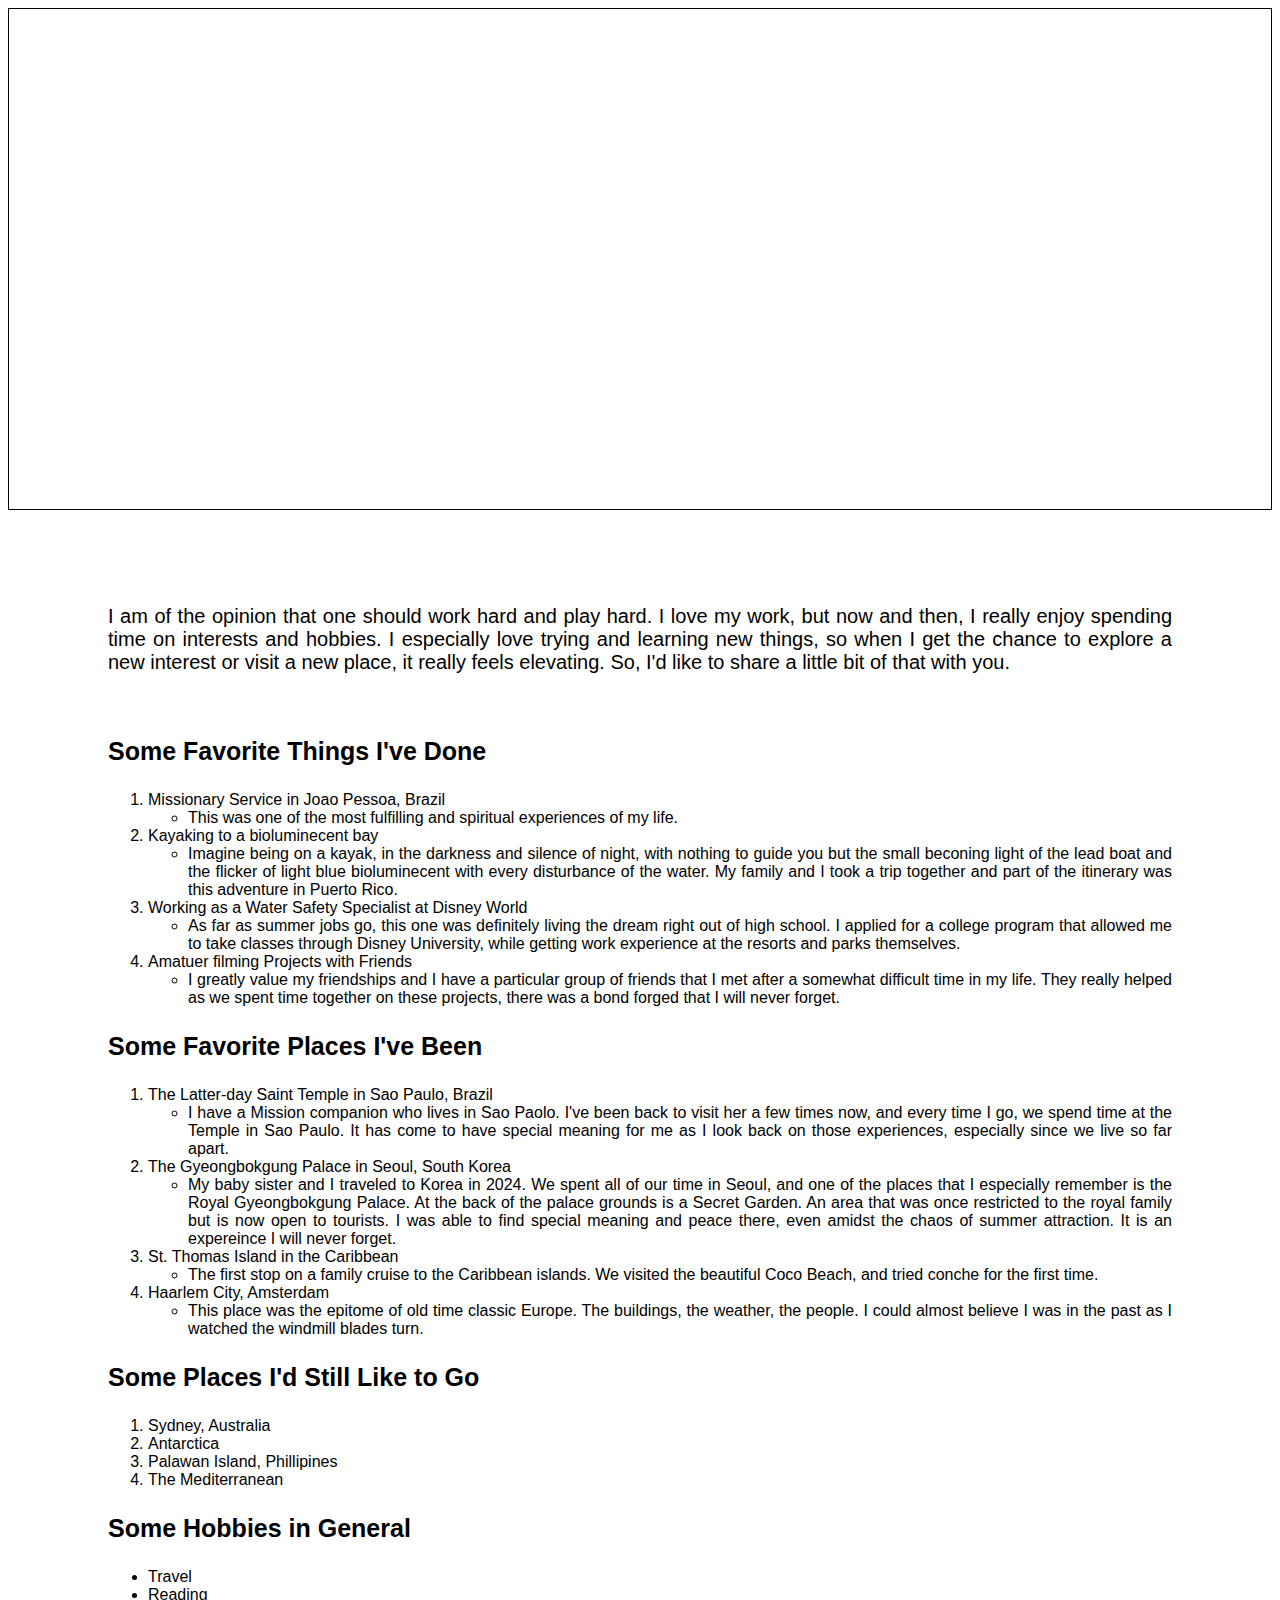
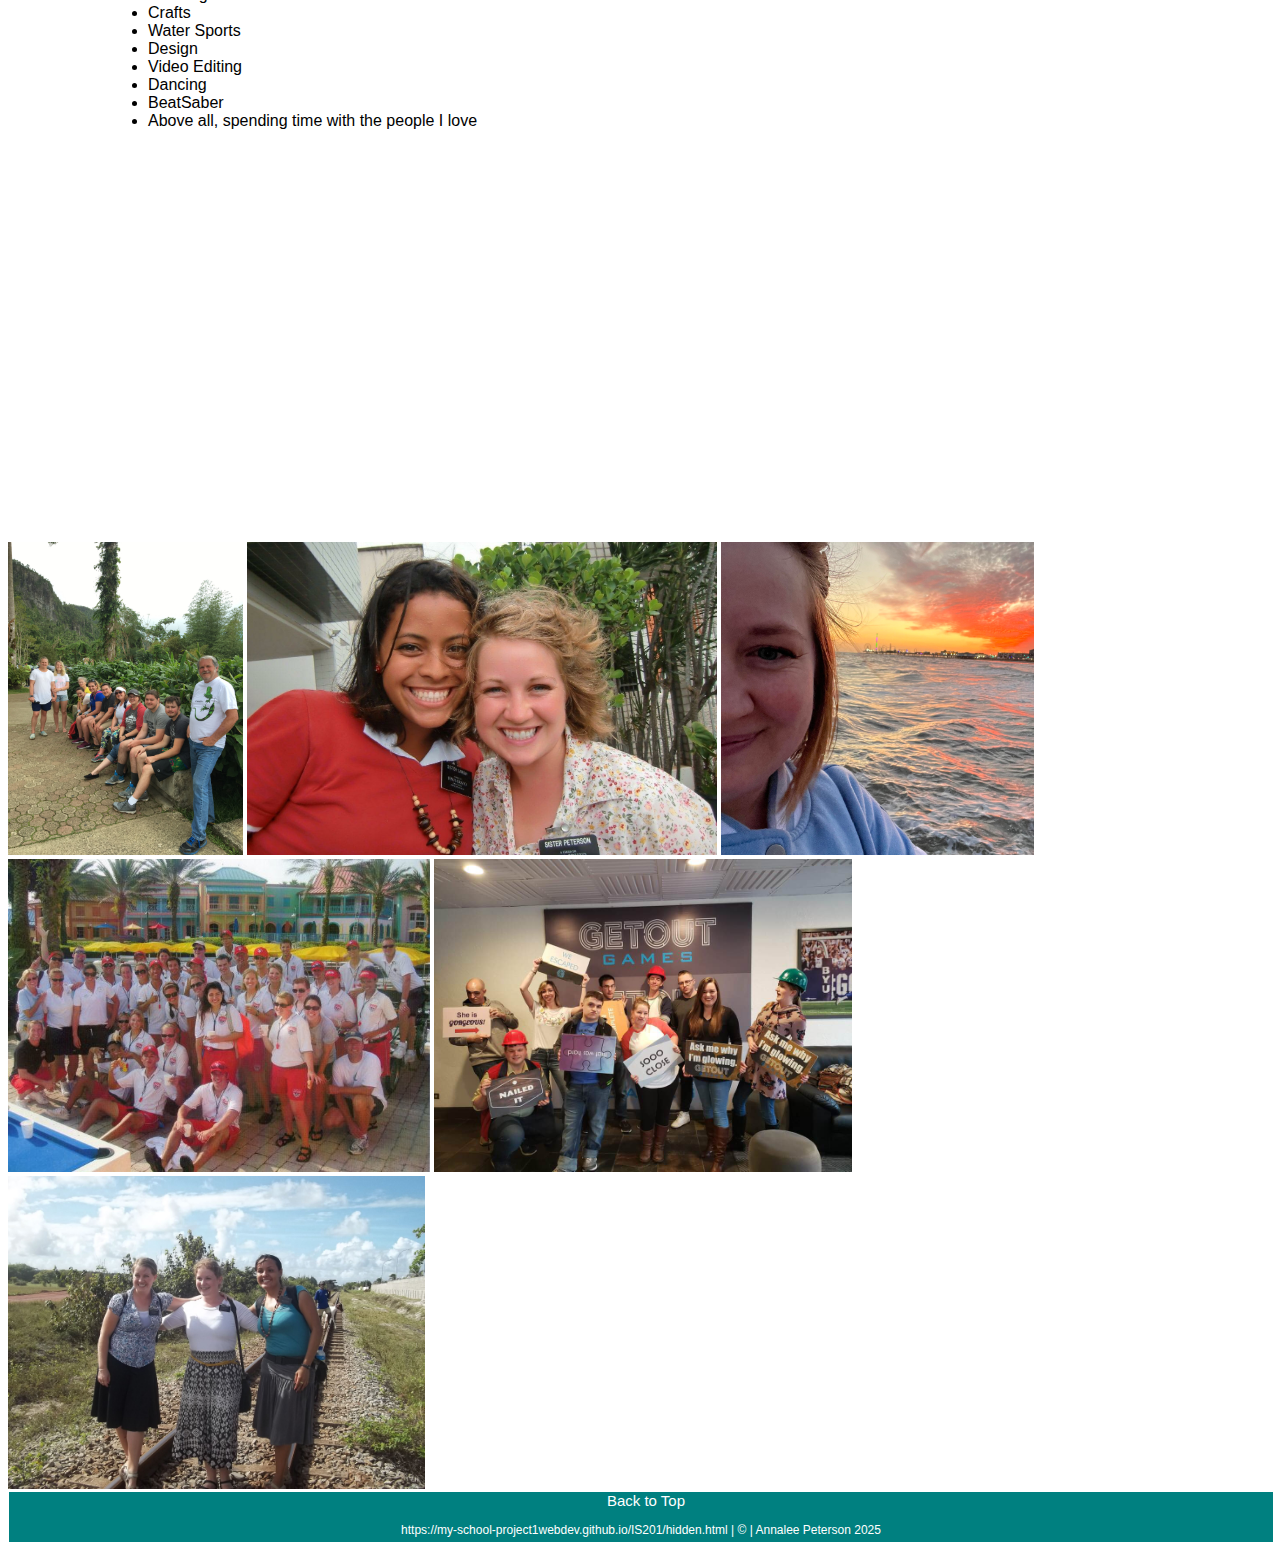
<file: hidden.html>
<!DOCTYPE html>
<html lang="en">
<head>
    <meta charset="UTF-8">
    <meta name="viewport" content="width=device-width, initial-scale=1.0">
    <title>Me outside of Work</title>
    <link href="css/hiddenstyles.css" rel="stylesheet" />
</head>
<body>
    <!-- connect to my other pages -->
    <header>
        <div class="header" style="background-image: url(https://img.freepik.com/premium-vector/abstract-grunge-world-map-background_47840-1472.jpg);">
            <div class="linkstoprofpage">
                <a href="index.html">Home | </a> 
                <a href="education.html">Education | </a>
                <a href="experience.html">Experience | </a>
                <a href="skills.html">Skills | </a>
                <a href="contact.html">Contact </a>
            </div>
            <!-- <a><span class="fontbigger">Quick Navigation</span></a><br> -->
            
            <div class="quicknavinpage">
                <p>&nbsp;</p>
                <a href="#favt">Favorite Things</a><br>
                <p>&nbsp;</p>
                <a href="#favp">Favorite Places</a><br>
                <p>&nbsp;</p>
                <a href="#somp">Places I'll Go</a><br>
                <p>&nbsp;</p>
                <a href="#somh">Things I Do</a><br><br>
            </div>
            <br><br><br><br>
            <!-- what I want the header to do 
                1. At least one image (background image)
                2. A custom background color or image-->
            <div style="width: 50%; margin: auto;">
                <h1 class="pageheading">You Found The Me Page!</h1>            
                <h2>Here is a little bit about me outside of work.</h2>
            </div>  
        </div>
    </header>

    <!-- the stuff I want in the main body of the page 
        1. An unordered list embedded in an ordered list
        2. An embedded YouTube video 
        3. Add background images to list titles...? then post content underneith?-->
    <div class="maincontent">
        <p>I am of the opinion that one should work hard and play hard. I love my work, but now and then, I really enjoy spending time on interests and hobbies.
            I especially love trying and learning new things, so when I get the chance to explore a new interest or visit a new place, it really feels elevating.
            So, I'd like to share a little bit of that with you.</p><br>
        <h3 id="favt">Some Favorite Things I've Done</h3>
            <ol>
                <li>Missionary Service in Joao Pessoa, Brazil
                    <ul>
                        <li>This was one of the most fulfilling and spiritual experiences of my life.</li>
                    </ul>
                </li>
                <li>Kayaking to a bioluminecent bay
                    <ul>
                        <li>Imagine being on a kayak, in the darkness and silence of night, with nothing to guide you but the small beconing light of the lead boat
                            and the flicker of light blue bioluminecent with every disturbance of the water. My family and I took a trip together and part of the 
                            itinerary was this adventure in Puerto Rico.</li>
                    </ul>
                </li>
                <li>Working as a Water Safety Specialist at Disney World
                    <ul>
                        <li>As far as summer jobs go, this one was definitely living the dream right out of high school. I applied for a college program that allowed 
                            me to take classes through Disney University, while getting work experience at the resorts and parks themselves.</li>
                    </ul>
                </li>
                <li>Amatuer filming Projects with Friends
                    <ul>
                        <li>I greatly value my friendships and I have a particular group of friends that I met after a somewhat difficult time in my life. They really helped 
                            as we spent time together on these projects, there was a bond forged that I will never forget.
                        </li>
                    </ul>
                </li>
            </ol>
        <h3 id="favp">Some Favorite Places I've Been</h3>
            <ol>
                <li>The Latter-day Saint Temple in Sao Paulo, Brazil
                    <ul>
                        <li>I have a Mission companion who lives in Sao Paolo. I've been back to visit her a few times now, and every time I go, we spend time at the Temple in Sao Paulo.
                            It has come to have special meaning for me as I look back on those experiences, especially since we live so far apart. 
                        </li>
                    </ul>
                </li>
                <li>The Gyeongbokgung Palace in Seoul, South Korea
                    <ul>
                        <li>My baby sister and I traveled to Korea in 2024. We spent all of our time in Seoul, and one of the places that I especially remember is the Royal Gyeongbokgung Palace.
                            At the back of the palace grounds is a Secret Garden. An area that was once restricted to the royal family but is now open to tourists. I was able to find special meaning 
                            and peace there, even amidst the chaos of summer attraction. It is an expereince I will never forget.
                        </li>
                    </ul>
                </li>
                <li>St. Thomas Island in the Caribbean
                    <ul>
                        <li>The first stop on a family cruise to the Caribbean islands. We visited the beautiful Coco Beach, and tried conche for the first time.</li>
                    </ul>
                </li>
                <li>Haarlem City, Amsterdam
                    <ul>
                        <li>This place was the epitome of old time classic Europe. The buildings, the weather, the people. I could almost believe I was in the past as I watched the windmill blades turn.</li>
                    </ul>
                </li>
            </ol>
        <h3 id="somp">Some Places I'd Still Like to Go</h3>
            <ol>
                <li>Sydney, Australia</li>
                <li>Antarctica</li>
                <li>Palawan Island, Phillipines</li>
                <li>The Mediterranean</li>
            </ol>
        <h3 id="somh">Some Hobbies in General</h3>
            <ul>
                <li>Travel</li>
                <li>Reading</li>
                <li>Crafts</li>
                <li>Water Sports</li>
                <li>Design</li>
                <li>Video Editing</li>
                <li>Dancing</li>
                <li>BeatSaber</li>
                <li>Above all, spending time with the people I love</li>
            </ul>
            <br>
            <div class='tableauPlaceholder' id='viz1764125230343' style='position: relative'>
                <noscript>
                    <a href='#'>
                        <img alt='MY 2025 Travels ' src='https:&#47;&#47;public.tableau.com&#47;static&#47;images&#47;My&#47;MyTravelsin2025&#47;MY2025Travels&#47;1_rss.png' style='border: none' />
                    </a>
                </noscript>
                <object class='tableauViz'  style='display:none;'>
                    <param name='host_url' value='https%3A%2F%2Fpublic.tableau.com%2F' /> 
                    <param name='embed_code_version' value='3' /> 
                    <param name='site_root' value='' />
                    <param name='name' value='MyTravelsin2025&#47;MY2025Travels' />
                    <param name='tabs' value='no' />
                    <param name='toolbar' value='yes' />
                    <param name='static_image' value='https:&#47;&#47;public.tableau.com&#47;static&#47;images&#47;My&#47;MyTravelsin2025&#47;MY2025Travels&#47;1.png' /> 
                    <param name='animate_transition' value='yes' />
                    <param name='display_static_image' value='yes' />
                    <param name='display_spinner' value='yes' />
                    <param name='display_overlay' value='yes' />
                    <param name='display_count' value='yes' />
                    <param name='language' value='en-US' />
                </object>
            </div>                
            <script type='text/javascript'>                    
            var divElement = document.getElementById('viz1764125230343');                    
            var vizElement = divElement.getElementsByTagName('object')[0];                    vizElement.style.width='1200px';vizElement.style.height='877px';                    
            var scriptElement = document.createElement('script');                    scriptElement.src = 'https://public.tableau.com/javascripts/api/viz_v1.js';                    vizElement.parentNode.insertBefore(scriptElement, vizElement);                
            </script>
            <br>
        <div class="container"><p><iframe width="560" height="315" src="https://www.youtube.com/embed/PTt26bs0yxw?si=0-7zMCgw7EvyWmpz" title="YouTube video player" frameborder="0" allow="accelerometer; autoplay; clipboard-write; encrypted-media; gyroscope; picture-in-picture; web-share" referrerpolicy="strict-origin-when-cross-origin" allowfullscreen></iframe>
            </p>            
        </div>
    </div>
    <img src="assets/img/Family_in_the_Caribbean.jpg" height="313" alt="Family_in_the_Caribbean">
    <img src="assets/img/AmazingCompanion_picture_mission_Brazil.jpg" height="313" alt="AmazingCompanion_picture_mission_Brazil">
    <img src="assets/img/to_the_cruise.jpg" height="313" alt="to_the_cruise">
    <img src="assets/img/working_in_florida.jpg" height="313" alt="working_in_florida">
    <img src="assets/img/hangin_with_amazing_friends.jpg" height="313" alt="hangin_with_amazing_friends">
    <img src="assets/img/on_the_mission.jpg" height="313" alt="on_the_mission">
    <!-- what I want the footer to do
        1. An on-page anchor (BACK TO TOP) -->    
    <div class="footer" style="background-color: teal;">
        <a href="#top" class="center">Back to Top</a><br>
        <br>https://my-school-project1webdev.github.io/IS201/hidden.html | &copy; | Annalee Peterson 2025
    </div>  

</body>
</html>
</file>
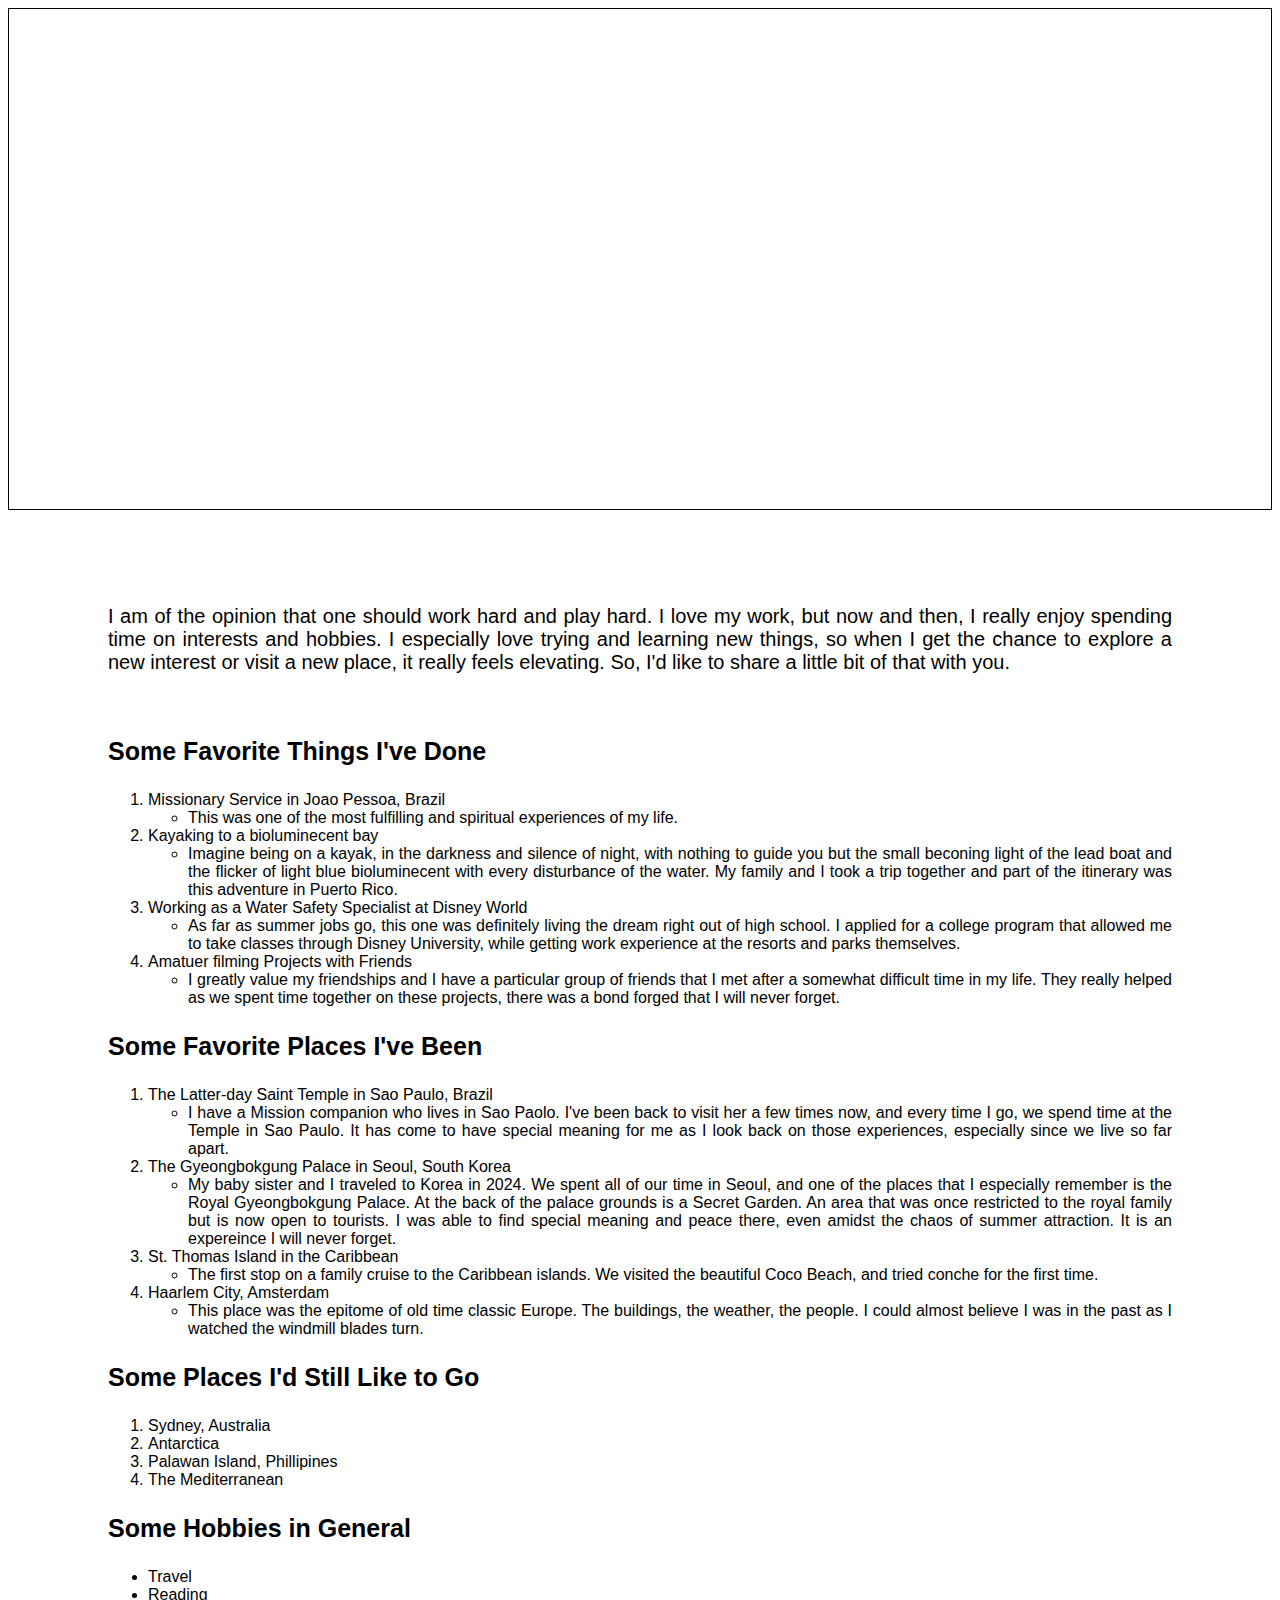
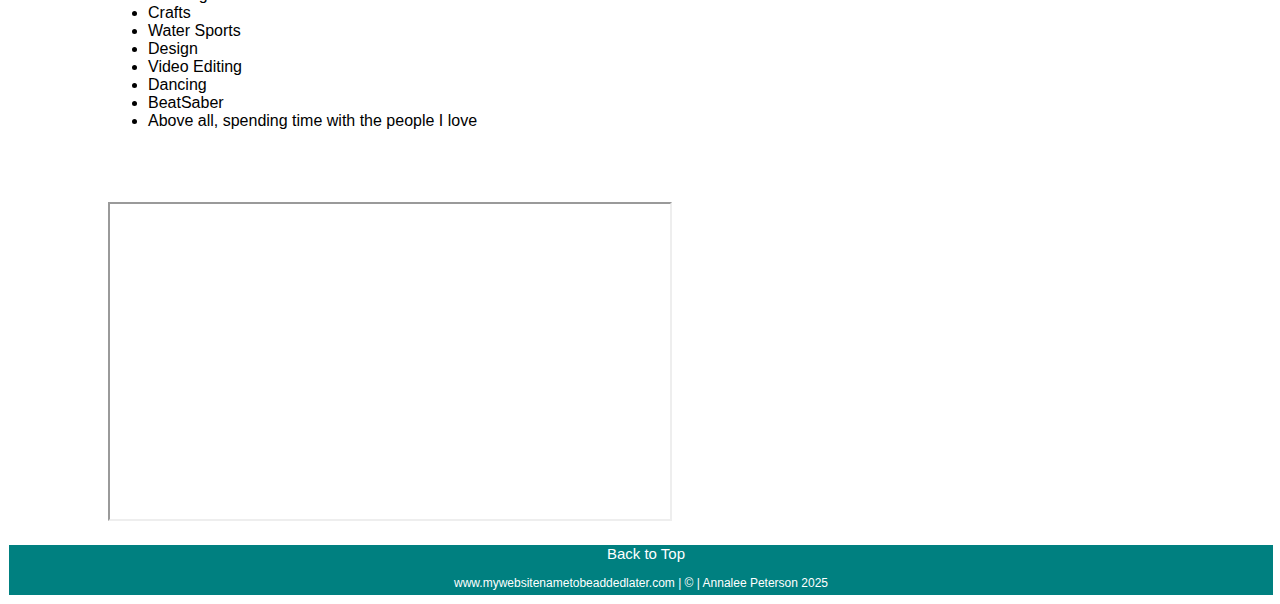
<file: scratch.html>
<!DOCTYPE html>
<html lang="en">
<head>
    <meta charset="UTF-8">
    <meta name="viewport" content="width=device-width, initial-scale=1.0">
    <title>Me outside of Work</title>
    <link href="css/scratch.css" rel="stylesheet" />
</head>
<body>
    <!-- connect to my other pages -->
    <header>
        <div class="header" style="background-image: url(https://img.freepik.com/premium-vector/abstract-grunge-world-map-background_47840-1472.jpg);">
            <div class="linkstoprofpage">
                <a href="index.html">Home | </a> 
                <a href="education.html">Education | </a>
                <a href="experience.html">Experience | </a>
                <a href="skills.html">Skills | </a>
                <a href="contact.html">Contact </a>
            </div>
            <!-- <a><span class="fontbigger">Quick Navigation</span></a><br> -->
            
            <div class="quicknavinpage">
                <p>&nbsp;</p>
                <a href="#favt">Favorite Things</a><br>
                <p>&nbsp;</p>
                <a href="#favp">Favorite Places</a><br>
                <p>&nbsp;</p>
                <a href="#somp">Places I'll Go</a><br>
                <p>&nbsp;</p>
                <a href="#somh">Things I Do</a><br><br>
            </div>
            <br><br><br><br>
            <!-- what I want the header to do 
                1. At least one image (background image)
                2. A custom background color or image-->
            <div style="width: 50%; margin: auto;">
                <h1 class="pageheading">You Found The Me Page!</h1>            
                <h2>Here is a little bit about me outside of work.</h2>
            </div>  
        </div>
    </header>

    <!-- the stuff I want in the main body of the page 
        1. An unordered list embedded in an ordered list
        2. An embedded YouTube video 
        3. Add background images to list titles...? then post content underneith?-->
    <div class="maincontent">
        <p>I am of the opinion that one should work hard and play hard. I love my work, but now and then, I really enjoy spending time on interests and hobbies.
            I especially love trying and learning new things, so when I get the chance to explore a new interest or visit a new place, it really feels elevating.
            So, I'd like to share a little bit of that with you.</p><br>
        <h3 id="favt">Some Favorite Things I've Done</h3>
            <ol>
                <li>Missionary Service in Joao Pessoa, Brazil
                    <ul>
                        <li>This was one of the most fulfilling and spiritual experiences of my life.</li>
                    </ul>
                </li>
                <li>Kayaking to a bioluminecent bay
                    <ul>
                        <li>Imagine being on a kayak, in the darkness and silence of night, with nothing to guide you but the small beconing light of the lead boat
                            and the flicker of light blue bioluminecent with every disturbance of the water. My family and I took a trip together and part of the 
                            itinerary was this adventure in Puerto Rico.</li>
                    </ul>
                </li>
                <li>Working as a Water Safety Specialist at Disney World
                    <ul>
                        <li>As far as summer jobs go, this one was definitely living the dream right out of high school. I applied for a college program that allowed 
                            me to take classes through Disney University, while getting work experience at the resorts and parks themselves.</li>
                    </ul>
                </li>
                <li>Amatuer filming Projects with Friends
                    <ul>
                        <li>I greatly value my friendships and I have a particular group of friends that I met after a somewhat difficult time in my life. They really helped 
                            as we spent time together on these projects, there was a bond forged that I will never forget.
                        </li>
                    </ul>
                </li>
            </ol>
        <h3 id="favp">Some Favorite Places I've Been</h3>
            <ol>
                <li>The Latter-day Saint Temple in Sao Paulo, Brazil
                    <ul>
                        <li>I have a Mission companion who lives in Sao Paolo. I've been back to visit her a few times now, and every time I go, we spend time at the Temple in Sao Paulo.
                            It has come to have special meaning for me as I look back on those experiences, especially since we live so far apart. 
                        </li>
                    </ul>
                </li>
                <li>The Gyeongbokgung Palace in Seoul, South Korea
                    <ul>
                        <li>My baby sister and I traveled to Korea in 2024. We spent all of our time in Seoul, and one of the places that I especially remember is the Royal Gyeongbokgung Palace.
                            At the back of the palace grounds is a Secret Garden. An area that was once restricted to the royal family but is now open to tourists. I was able to find special meaning 
                            and peace there, even amidst the chaos of summer attraction. It is an expereince I will never forget.
                        </li>
                    </ul>
                </li>
                <li>St. Thomas Island in the Caribbean
                    <ul>
                        <li>The first stop on a family cruise to the Caribbean islands. We visited the beautiful Coco Beach, and tried conche for the first time.</li>
                    </ul>
                </li>
                <li>Haarlem City, Amsterdam
                    <ul>
                        <li>This place was the epitome of old time classic Europe. The buildings, the weather, the people. I could almost believe I was in the past as I watched the windmill blades turn.</li>
                    </ul>
                </li>
            </ol>
        <h3 id="somp">Some Places I'd Still Like to Go</h3>
            <ol>
                <li>Sydney, Australia</li>
                <li>Antarctica</li>
                <li>Palawan Island, Phillipines</li>
                <li>The Mediterranean</li>
            </ol>
        <h3 id="somh">Some Hobbies in General</h3>
            <ul>
                <li>Travel</li>
                <li>Reading</li>
                <li>Crafts</li>
                <li>Water Sports</li>
                <li>Design</li>
                <li>Video Editing</li>
                <li>Dancing</li>
                <li>BeatSaber</li>
                <li>Above all, spending time with the people I love</li>
            </ul>
            <br>
            <div class='tableauPlaceholder' id='viz1764125230343' style='position: relative'>
                <noscript>
                    <a href='#'>
                        <img alt='MY 2025 Travels ' src='https:&#47;&#47;public.tableau.com&#47;static&#47;images&#47;My&#47;MyTravelsin2025&#47;MY2025Travels&#47;1_rss.png' style='border: none' />
                    </a>
                </noscript>
                <object class='tableauViz'  style='display:none;'>
                    <param name='host_url' value='https%3A%2F%2Fpublic.tableau.com%2F' /> 
                    <param name='embed_code_version' value='3' /> 
                    <param name='site_root' value='' />
                    <param name='name' value='MyTravelsin2025&#47;MY2025Travels' />
                    <param name='tabs' value='no' />
                    <param name='toolbar' value='yes' />
                    <param name='static_image' value='https:&#47;&#47;public.tableau.com&#47;static&#47;images&#47;My&#47;MyTravelsin2025&#47;MY2025Travels&#47;1.png' /> 
                    <param name='animate_transition' value='yes' />
                    <param name='display_static_image' value='yes' />
                    <param name='display_spinner' value='yes' />
                    <param name='display_overlay' value='yes' />
                    <param name='display_count' value='yes' />
                    <param name='language' value='en-US' />
                </object>
            </div>                
            <script type='text/javascript'>                    
            var divElement = document.getElementById('viz1764125230343');                    
            var vizElement = divElement.getElementsByTagName('object')[0];                    vizElement.style.width='1200px';vizElement.style.height='877px';                    
            var scriptElement = document.createElement('script');                    scriptElement.src = 'https://public.tableau.com/javascripts/api/viz_v1.js';                    vizElement.parentNode.insertBefore(scriptElement, vizElement);                
            </script>
            <br>
        <div class="container"><p><iframe width="560" height="315" src="https://www.youtube.com/embed/eQjIG6ya-30?si=iltzK5idF19bCu5Z" title="YouTube video player" allow="accelerometer; autoplay; clipboard-write; encrypted-media; gyroscope; picture-in-picture; web-share" referrerpolicy="strict-origin-when-cross-origin" allowfullscreen></iframe>
            </p>
        </div>
    </div>
    <!-- what I want the footer to do
        1. An on-page anchor (BACK TO TOP) -->    
    <div class="footer" style="background-color: teal;">
        <a href="#top" class="center">Back to Top</a><br>
        <br>www.mywebsitenametobeaddedlater.com | &copy; | Annalee Peterson 2025
    </div>  

</body>
</html>
</file>
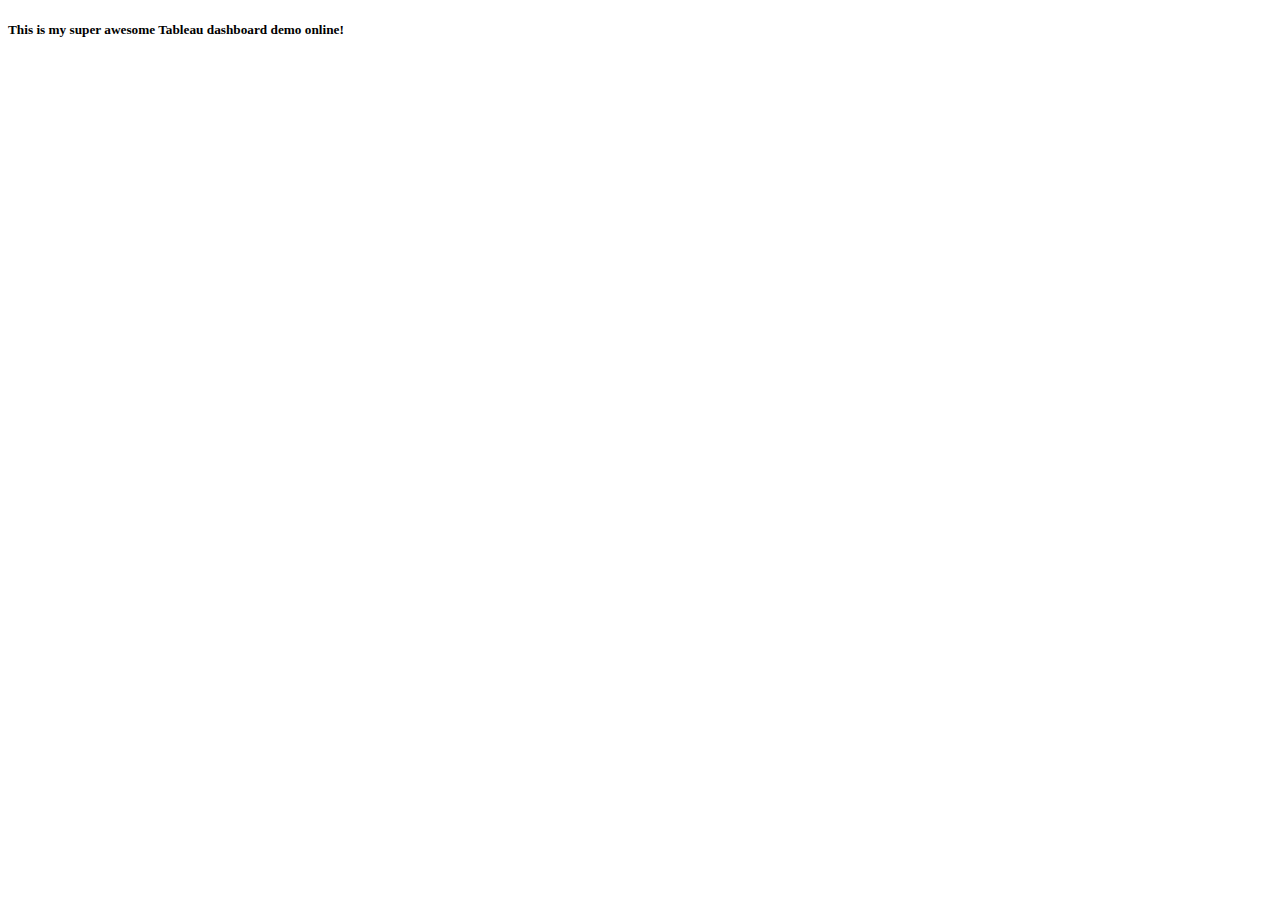
<file: tab.html>
<!DOCTYPE html>
<html lang="en">
<head>
    <meta charset="UTF-8">
    <meta name="viewport" content="width=device-width, initial-scale=1.0">
    <title>Tableau Dashboard Demo</title>
</head>
<body>
    <h5>This is my super awesome Tableau dashboard demo online!</h5>
    <div class='tableauPlaceholder' id='viz1764104265745' style='position: relative'>
        <noscript>
            <a href='#'>
                <img alt=' ' src='https:&#47;&#47;public.tableau.com&#47;static&#47;images&#47;Ma&#47;ManufacturingDashbaord&#47;Landdingpage&#47;1_rss.png' style='border: none' />
            </a>
        </noscript>
        <object class='tableauViz'  style='display:none;'>
            <param name='host_url' value='https%3A%2F%2Fpublic.tableau.com%2F' /> 
            <param name='embed_code_version' value='3' /> 
            <param name='site_root' value='' />
            <param name='name' value='ManufacturingDashbaord&#47;Landdingpage' />
            <param name='tabs' value='yes' /><param name='toolbar' value='no' />
            <param name='static_image' value='https:&#47;&#47;public.tableau.com&#47;static&#47;images&#47;Ma&#47;ManufacturingDashbaord&#47;Landdingpage&#47;1.png' /> 
            <param name='animate_transition' value='yes' />
            <param name='display_static_image' value='yes' />
            <param name='display_spinner' value='yes' />
            <param name='display_overlay' value='yes' />
            <param name='display_count' value='yes' />
            <param name='language' value='en-US' />
        </object>
    </div>

    <script type='text/javascript'>                    
        var divElement = document.getElementById('viz1764104265745');                    
        var vizElement = divElement.getElementsByTagName('object')[0];                    
            vizElement.style.width='1100px';
            vizElement.style.height='615px';                    
        var scriptElement = document.createElement('script');                    
            scriptElement.src = 'https://public.tableau.com/javascripts/api/viz_v1.js';                    
            vizElement.parentNode.insertBefore(scriptElement, vizElement);                
    </script>
</file>
<file: css/hiddenstyles.css>
/* content styles */

body {
    font-family: Arial, Helvetica, sans-serif;
    color: black;    
}

a {
    color: white;
    text-decoration: none;
    font-size: 15px;
}
a:hover {
    /* text-decoration: underline; */
    font-weight: bold;
}
a:visited {
    color: goldenrod;
    text-decoration: underline;
}
.pageheading {
    font-size: 70px;
    font-weight: bold;
    text-align: center;
    color: white;
}
h2 {
    font-size: 25px;
    font-family: 'Lucida Sans', 'Lucida Sans Regular', 'Lucida Grande', 'Lucida Sans Unicode', Geneva, Verdana, sans-serif;
    text-align: center;
    color: white;
}

/* page layout styles */
.pagebasic {
    background-color: gray;
}
.header {
    /* top: 5px;
    left: 5px;
    right: 5px; */
    height: 500px;
    position: relative;
    border: solid 1px black;
    background: no-repeat center center;
    background-size: cover;
}
.linkstoprofpage {
    float: right;
    padding-top: 7px;
    padding-right: 10px;
}
.quicknavinpage {
    font-family: system-ui, -apple-system, BlinkMacSystemFont, 'Segoe UI', Roboto, Oxygen, Ubuntu, Cantarell, 'Open Sans', 'Helvetica Neue', sans-serif;
    font-size: 25px;
    position: absolute;
    padding-left: 10px;

}
.footer {
    height: 50px;
    bottom: 1px;
    left: 1px;
    right: 1px;
    font-size: 12px;
    position: relative;
    text-align: center ;
    color: white;
}
.fontbigger {
    font-size: 20px;
}
.container {
    display: flex;
    align-items: center;
}
.leftlist {
    height: 500px;
    left: 5px;
    width: 150px;
    background-color: aliceblue;
}
.maincontent {
    left: 100px;
    right: 100px;
    top: 550px;
    bottom: auto;
    /* background-color: gray; */
    text-align: justify;
    padding-left:  100px;
    padding-right: 100px;
    padding-top: 75px;
}
.center {
    text-align: center;
    padding-left: 10px;
}
p {
    /* padding-left: 200px;
    padding-right: 200px; */
    font-size: 20px;
    font-family: 'Lucida Sans', 'Lucida Sans Regular', 'Lucida Grande', 'Lucida Sans Unicode', Geneva, Verdana, sans-serif;
}
h3 {
    font-size: 25px;
    font-family: 'Lucida Sans', 'Lucida Sans Regular', 'Lucida Grande', 'Lucida Sans Unicode', Geneva, Verdana, sans-serif;
}
</file>
<file: css/scratch.css>
/* content styles */

body {
    font-family: Arial, Helvetica, sans-serif;
    color: black;    
}

a {
    color: white;
    text-decoration: none;
    font-size: 15px;
}
a:hover {
    /* text-decoration: underline; */
    font-weight: bold;
}
a:visited {
    color: goldenrod;
    text-decoration: underline;
}
.pageheading {
    font-size: 70px;
    font-weight: bold;
    text-align: center;
    color: white;
}
h2 {
    font-size: 25px;
    font-family: 'Lucida Sans', 'Lucida Sans Regular', 'Lucida Grande', 'Lucida Sans Unicode', Geneva, Verdana, sans-serif;
    text-align: center;
    color: white;
}

/* page layout styles */
.pagebasic {
    background-color: gray;
}
.header {
    /* top: 5px;
    left: 5px;
    right: 5px; */
    height: 500px;
    position: relative;
    border: solid 1px black;
    background: no-repeat center center;
    background-size: cover;
}
.linkstoprofpage {
    float: right;
    padding-top: 7px;
    padding-right: 10px;
}
.quicknavinpage {
    font-family: system-ui, -apple-system, BlinkMacSystemFont, 'Segoe UI', Roboto, Oxygen, Ubuntu, Cantarell, 'Open Sans', 'Helvetica Neue', sans-serif;
    font-size: 25px;
    position: absolute;
    padding-left: 10px;

}
.footer {
    height: 50px;
    bottom: 1px;
    left: 1px;
    right: 1px;
    font-size: 12px;
    position: relative;
    text-align: center ;
    color: white;
}
.fontbigger {
    font-size: 20px;
}
.container {
    display: flex;
    align-items: center;
}
.leftlist {
    height: 500px;
    left: 5px;
    width: 150px;
    background-color: aliceblue;
}
.maincontent {
    left: 100px;
    right: 100px;
    top: 550px;
    bottom: auto;
    /* background-color: gray; */
    text-align: justify;
    padding-left:  100px;
    padding-right: 100px;
    padding-top: 75px;
}
.center {
    text-align: center;
    padding-left: 10px;
}
p {
    /* padding-left: 200px;
    padding-right: 200px; */
    font-size: 20px;
    font-family: 'Lucida Sans', 'Lucida Sans Regular', 'Lucida Grande', 'Lucida Sans Unicode', Geneva, Verdana, sans-serif;
}
h3 {
    font-size: 25px;
    font-family: 'Lucida Sans', 'Lucida Sans Regular', 'Lucida Grande', 'Lucida Sans Unicode', Geneva, Verdana, sans-serif;
}
</file>
